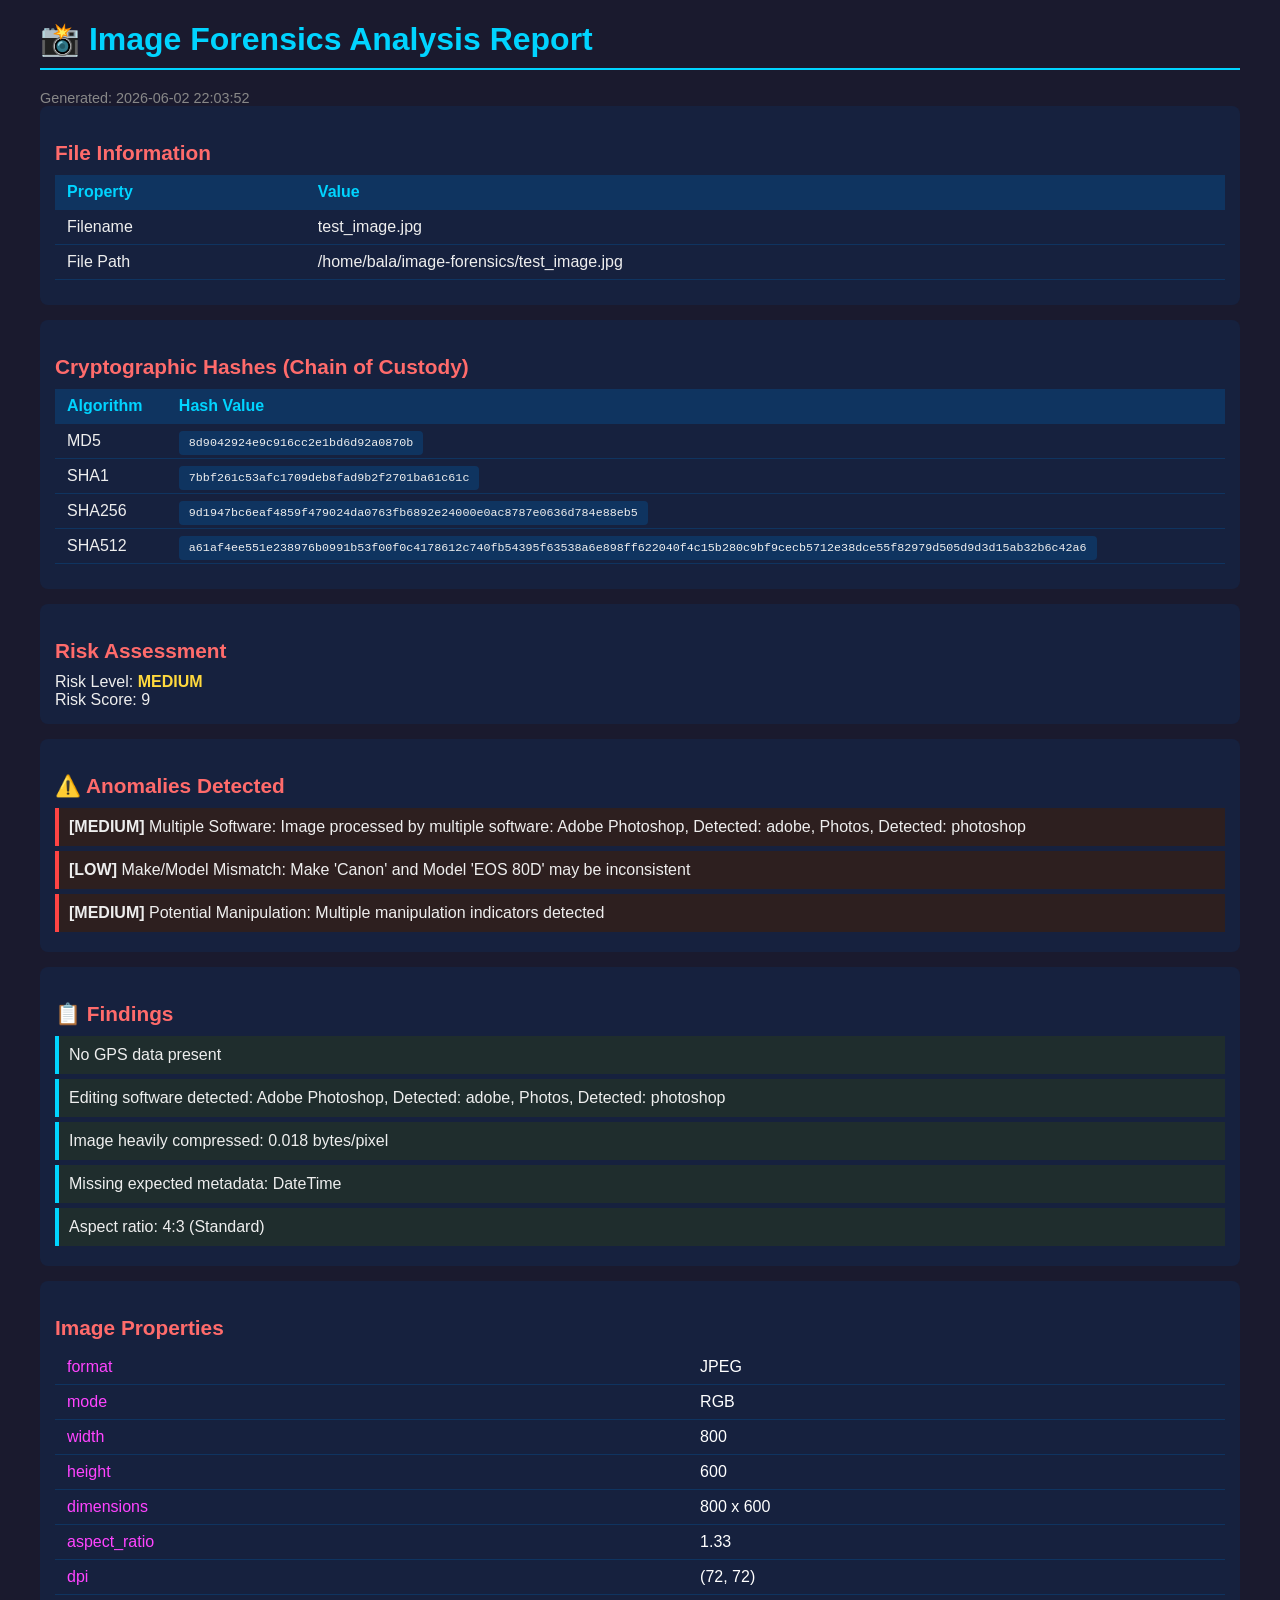
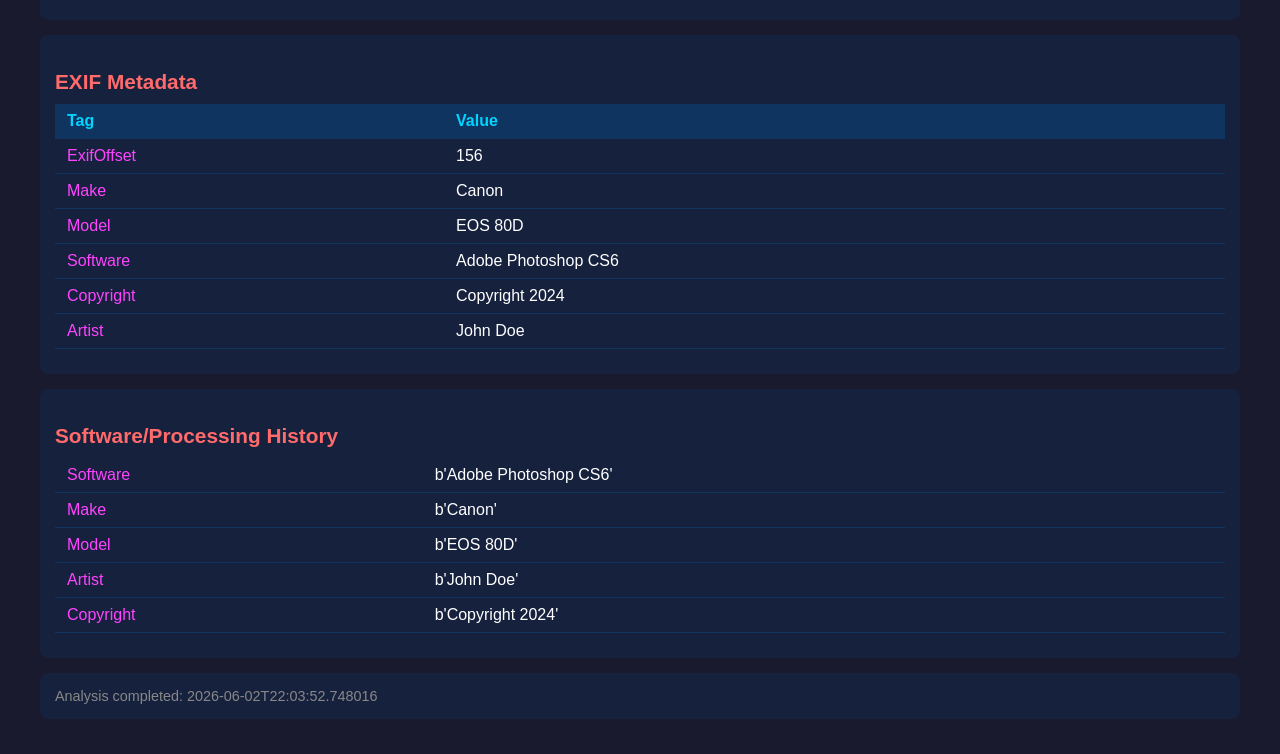
<file: Cybersec_X/image-forensics/image-forensics/report.html>
<!DOCTYPE html>
<html lang="en">
<head>
    <meta charset="UTF-8">
    <meta name="viewport" content="width=device-width, initial-scale=1.0">
    <title>Image Forensics Report - test_image.jpg</title>
    <style>
        * { margin: 0; padding: 0; box-sizing: border-box; }
        body { font-family: 'Segoe UI', Tahoma, Geneva, Verdana, sans-serif; background: #1a1a2e; color: #eee; padding: 20px; }
        .container { max-width: 1200px; margin: 0 auto; }
        h1 { color: #00d4ff; border-bottom: 2px solid #00d4ff; padding-bottom: 10px; margin-bottom: 20px; }
        h2 { color: #ff6b6b; margin: 20px 0 10px; font-size: 1.3em; }
        h3 { color: #ffd93d; margin: 15px 0 8px; font-size: 1.1em; }
        .card { background: #16213e; border-radius: 8px; padding: 15px; margin-bottom: 15px; }
        .grid { display: grid; grid-template-columns: repeat(auto-fit, minmax(300px, 1fr)); gap: 15px; }
        table { width: 100%; border-collapse: collapse; margin: 10px 0; }
        th, td { padding: 8px 12px; text-align: left; border-bottom: 1px solid #0f3460; }
        th { background: #0f3460; color: #00d4ff; }
        .risk-critical { color: #ff4444; font-weight: bold; }
        .risk-high { color: #ff6b6b; font-weight: bold; }
        .risk-medium { color: #ffd93d; font-weight: bold; }
        .risk-low { color: #6bff6b; font-weight: bold; }
        .risk-minimal { color: #888; }
        .anomaly { background: #2d1f1f; border-left: 4px solid #ff4444; padding: 10px; margin: 5px 0; }
        .finding { background: #1f2d2d; border-left: 4px solid #00d4ff; padding: 10px; margin: 5px 0; }
        .hash { font-family: monospace; font-size: 0.9em; background: #0f3460; padding: 5px 10px; border-radius: 4px; word-break: break-all; }
        .metadata-key { color: #ff44ff; }
        .metadata-value { color: #fff; }
        .timestamp { color: #888; font-size: 0.9em; }
    </style>
</head>
<body>
    <div class="container">
        <h1>📸 Image Forensics Analysis Report</h1>
        <p class="timestamp">Generated: 2026-06-02 22:03:52</p>

        <div class="card">
            <h2>File Information</h2>
            <table>
                <tr><th>Property</th><th>Value</th></tr>
                <tr><td>Filename</td><td>test_image.jpg</td></tr>
                <tr><td>File Path</td><td>/home/bala/image-forensics/test_image.jpg</td></tr>
            </table>
        </div>

        <div class="card">
            <h2>Cryptographic Hashes (Chain of Custody)</h2>
            <table>
                <tr><th>Algorithm</th><th>Hash Value</th></tr>
                <tr><td>MD5</td><td><span class="hash">8d9042924e9c916cc2e1bd6d92a0870b</span></td></tr>
                <tr><td>SHA1</td><td><span class="hash">7bbf261c53afc1709deb8fad9b2f2701ba61c61c</span></td></tr>
                <tr><td>SHA256</td><td><span class="hash">9d1947bc6eaf4859f479024da0763fb6892e24000e0ac8787e0636d784e88eb5</span></td></tr>
                <tr><td>SHA512</td><td><span class="hash">a61af4ee551e238976b0991b53f00f0c4178612c740fb54395f63538a6e898ff622040f4c15b280c9bf9cecb5712e38dce55f82979d505d9d3d15ab32b6c42a6</span></td></tr>
            </table>
        </div>

        <div class="card">
            <h2>Risk Assessment</h2>
            <p>Risk Level: <span class="risk-medium">MEDIUM</span></p>
            <p>Risk Score: 9</p>
        </div>
<div class="card"><h2>⚠️ Anomalies Detected</h2>
                <div class="anomaly">
                    <strong>[MEDIUM]</strong> Multiple Software: Image processed by multiple software: Adobe Photoshop, Detected: adobe, Photos, Detected: photoshop
                </div>
                <div class="anomaly">
                    <strong>[LOW]</strong> Make/Model Mismatch: Make 'Canon' and Model 'EOS 80D' may be inconsistent
                </div>
                <div class="anomaly">
                    <strong>[MEDIUM]</strong> Potential Manipulation: Multiple manipulation indicators detected
                </div></div><div class="card"><h2>📋 Findings</h2><div class="finding">No GPS data present</div><div class="finding">Editing software detected: Adobe Photoshop, Detected: adobe, Photos, Detected: photoshop</div><div class="finding">Image heavily compressed: 0.018 bytes/pixel</div><div class="finding">Missing expected metadata: DateTime</div><div class="finding">Aspect ratio: 4:3 (Standard)</div></div><div class="card"><h2>Image Properties</h2><table><tr><td class="metadata-key">format</td><td class="metadata-value">JPEG</td></tr><tr><td class="metadata-key">mode</td><td class="metadata-value">RGB</td></tr><tr><td class="metadata-key">width</td><td class="metadata-value">800</td></tr><tr><td class="metadata-key">height</td><td class="metadata-value">600</td></tr><tr><td class="metadata-key">dimensions</td><td class="metadata-value">800 x 600</td></tr><tr><td class="metadata-key">aspect_ratio</td><td class="metadata-value">1.33</td></tr><tr><td class="metadata-key">dpi</td><td class="metadata-value">(72, 72)</td></tr></table></div><div class="card"><h2>EXIF Metadata</h2><table><tr><th>Tag</th><th>Value</th></tr><tr><td class="metadata-key">ExifOffset</td><td class="metadata-value">156</td></tr><tr><td class="metadata-key">Make</td><td class="metadata-value">Canon</td></tr><tr><td class="metadata-key">Model</td><td class="metadata-value">EOS 80D</td></tr><tr><td class="metadata-key">Software</td><td class="metadata-value">Adobe Photoshop CS6</td></tr><tr><td class="metadata-key">Copyright</td><td class="metadata-value">Copyright 2024</td></tr><tr><td class="metadata-key">Artist</td><td class="metadata-value">John Doe</td></tr></table></div><div class="card"><h2>Software/Processing History</h2><table><tr><td class="metadata-key">Software</td><td class="metadata-value">b'Adobe Photoshop CS6'</td></tr><tr><td class="metadata-key">Make</td><td class="metadata-value">b'Canon'</td></tr><tr><td class="metadata-key">Model</td><td class="metadata-value">b'EOS 80D'</td></tr><tr><td class="metadata-key">Artist</td><td class="metadata-value">b'John Doe'</td></tr><tr><td class="metadata-key">Copyright</td><td class="metadata-value">b'Copyright 2024'</td></tr></table></div>
        <div class="card">
            <p class="timestamp">Analysis completed: 2026-06-02T22:03:52.748016</p>
        </div>
    </div>
</body>
</html>
</file>
